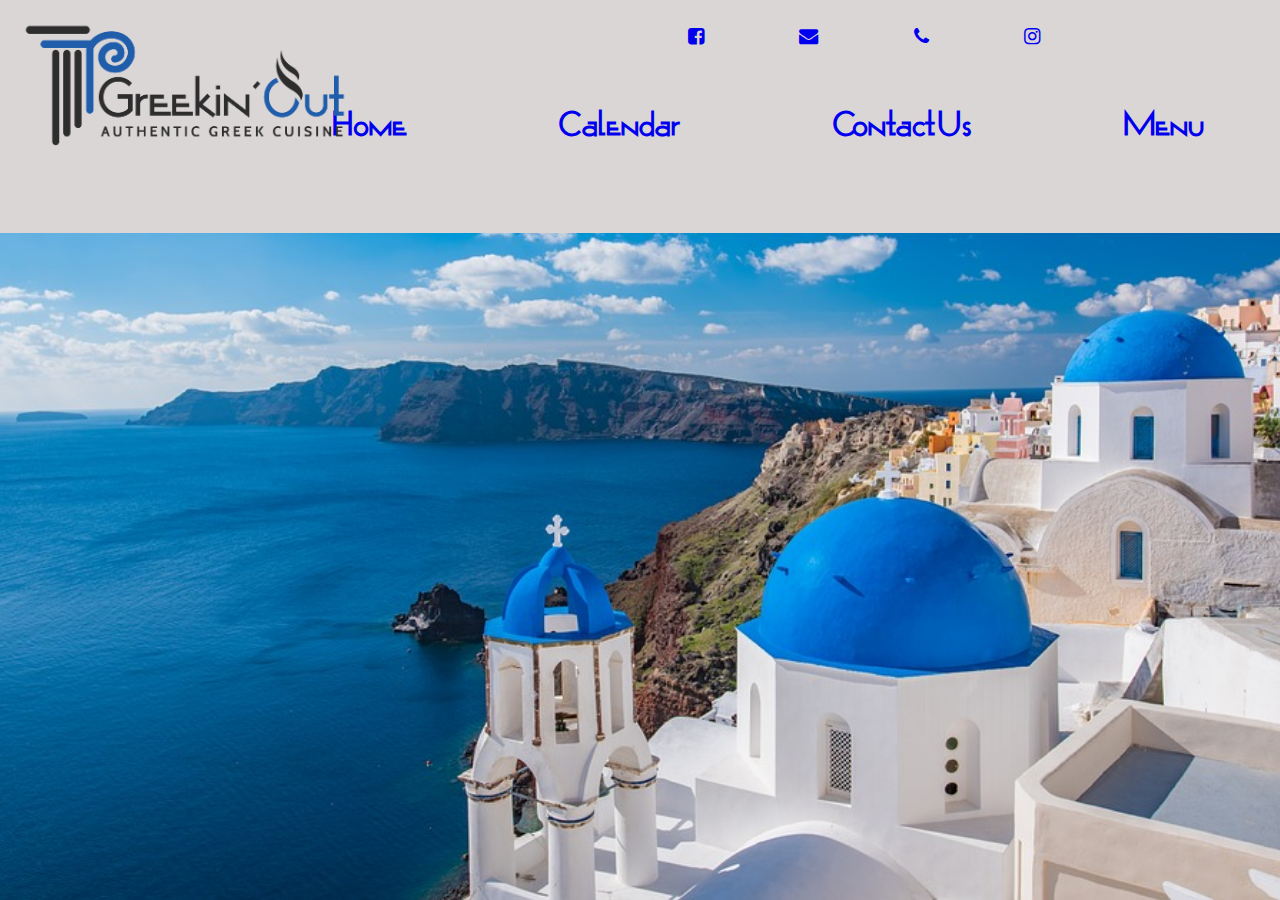
<file: index.html>
<html>

 <head>
  <meta charset="utf-8">
    <meta name="viewport" content="width=device-width, initial-scale=1">
  <title>Greekin Out</title>
  <link rel="stylesheet" href="CSS/main.css">
  <link rel="stylesheet" href="https://cdnjs.cloudflare.com/ajax/libs/font-awesome/4.7.0/css/font-awesome.min.css">
<link href="https://maxcdn.bootstrapcdn.com/font-awesome/4.4.0/css/font-awesome.min.css" rel="stylesheet" />
<script src="https://ajax.googleapis.com/ajax/libs/jquery/3.3.1/jquery.min.js"></script>
 </head>


 <header>
  <div class="logo">
   <img src="Images/logo.png" alt="" id="logo" >
  </div>
<br>

<a href="#nowhere" class="navicon"></a>

  <div class="toggle">
   <ul class="social">
    <li><a href="https://www.facebook.com/Greekin-Out-178764729381099/"><i class="fa fa-facebook-square"></i></a></li>
    <li><a href="ContactUs.html"><i class="fa fa-envelope" ></i></a></li>
    <li> <a href="tel:843-996-0543"><i class="fa fa-phone" ></i></a></li>
    <li> <a href="https://www.instagram.com/greekinoutsc/"><i class="fa fa-instagram"></i></a></li>
   </ul>

   <ul class="toggle__menu">
    <li><a href="#"><h3>Home</h3></a></li>
    <li><a href="HTML/Calendar.html"><h3>Calendar</h3></a></li>
    <li><a href="HTML/ContactUs.html"><h3>Contact Us</h3></a></li>
    <li><a href="HTML/Menu.html"><h3>Menu</h3></a></li>
   </ul>
  </div>

 </header>
 <body>

<script src="JS/hamburger.js"></script>

 </body>

</html>
</file>
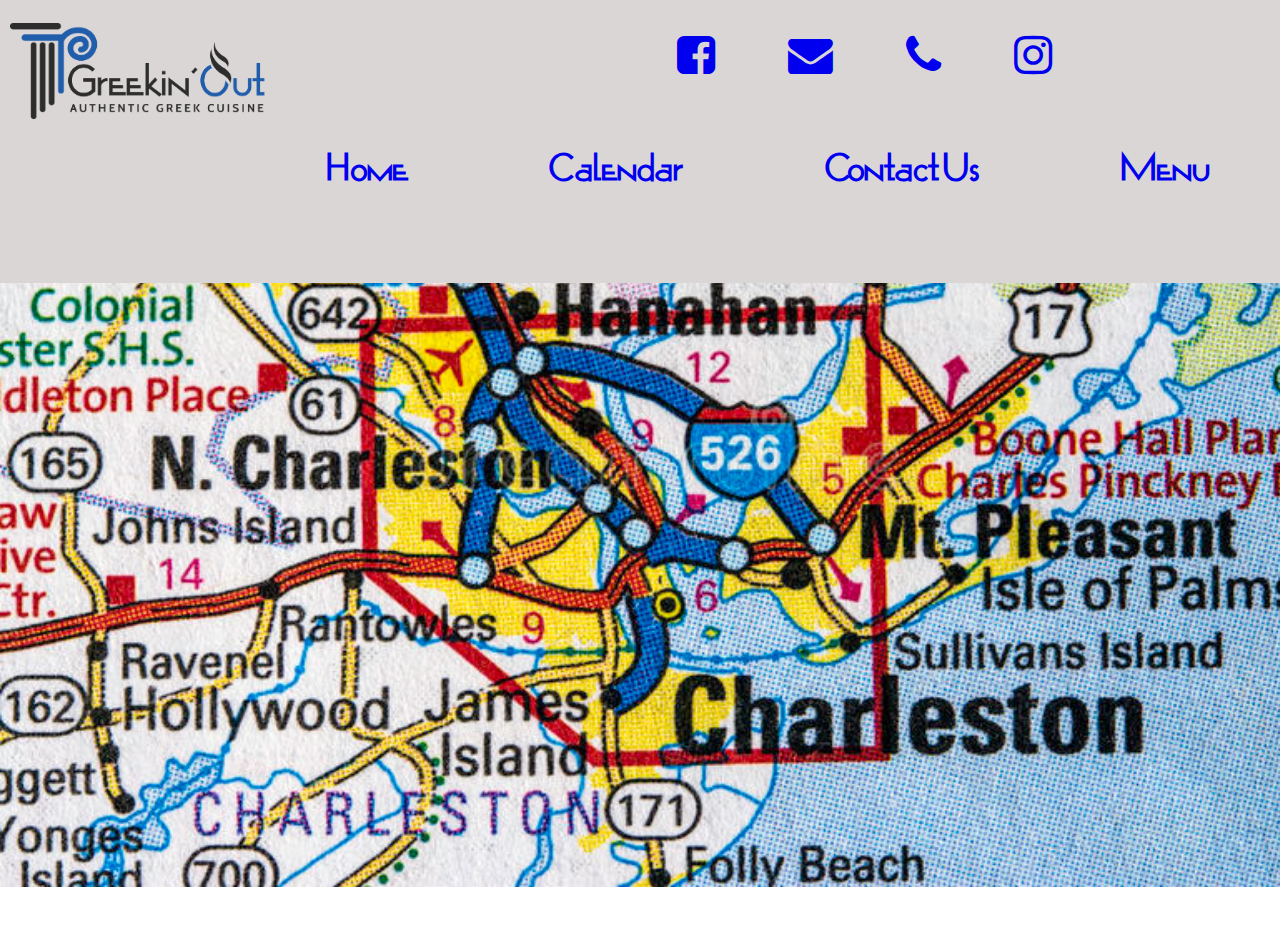
<file: HTML/Calendar.html>
<!DOCTYPE html>
<html>
 <head>
  <meta charset="utf-8">
  <title>Greekin Out</title>
  <meta name="viewport" content="width=device-width, initial-scale=1">
  <link rel="stylesheet" href="../CSS/calendar.css">
  <link rel="stylesheet" href="https://cdnjs.cloudflare.com/ajax/libs/font-awesome/4.7.0/css/font-awesome.min.css">
 </head>

 <header>
  <div class="navBar">
   <nav>
    <div class="logo">
     <img src="../Images/logo.png" alt="" id="logo" >
    </div>

    <div class="favicons">
     <a href="https://www.facebook.com/Greekin-Out-178764729381099/"><i class="fa fa-facebook-square"></i></a>

     <a href="ContactUs.html"><i class="fa fa-envelope"></i></a>

     <a href="tel:843-996-0543"><i class="fa fa-phone"></i></a>

     <a href="https://www.instagram.com/greekinoutsc/"><i class="fa fa-instagram"></i></a>
    </div>

     <ul class="toggle__menu">
      <li><a href="../index.html"><h3>Home</h3></a></li>

      <li><a href="#"><h3>Calendar</h3></a></li>

      <li><a href="ContactUs.html"><h3>Contact Us</h3></a></li>

      <li><a href="Menu.html"><h3>Menu</h3></a></li>

      <!-- <li><a href="HTML/Gallery.html"><h3>Gallery</h3></a></li> -->

      <!-- <li><a href="HTML/our_story.html"><h3>Our Story</h3></a></li> -->

     </ul>
    </nav>
   </div>
  </header>

 <body>
   <iframe src="https://calendar.google.com/calendar/embed?src=greekinoutsc%40gmail.com&ctz=America%2FNew_York" style="border: 0"   frameborder="0" scrolling="no">
   </iframe>
 </body>


</html>
</file>
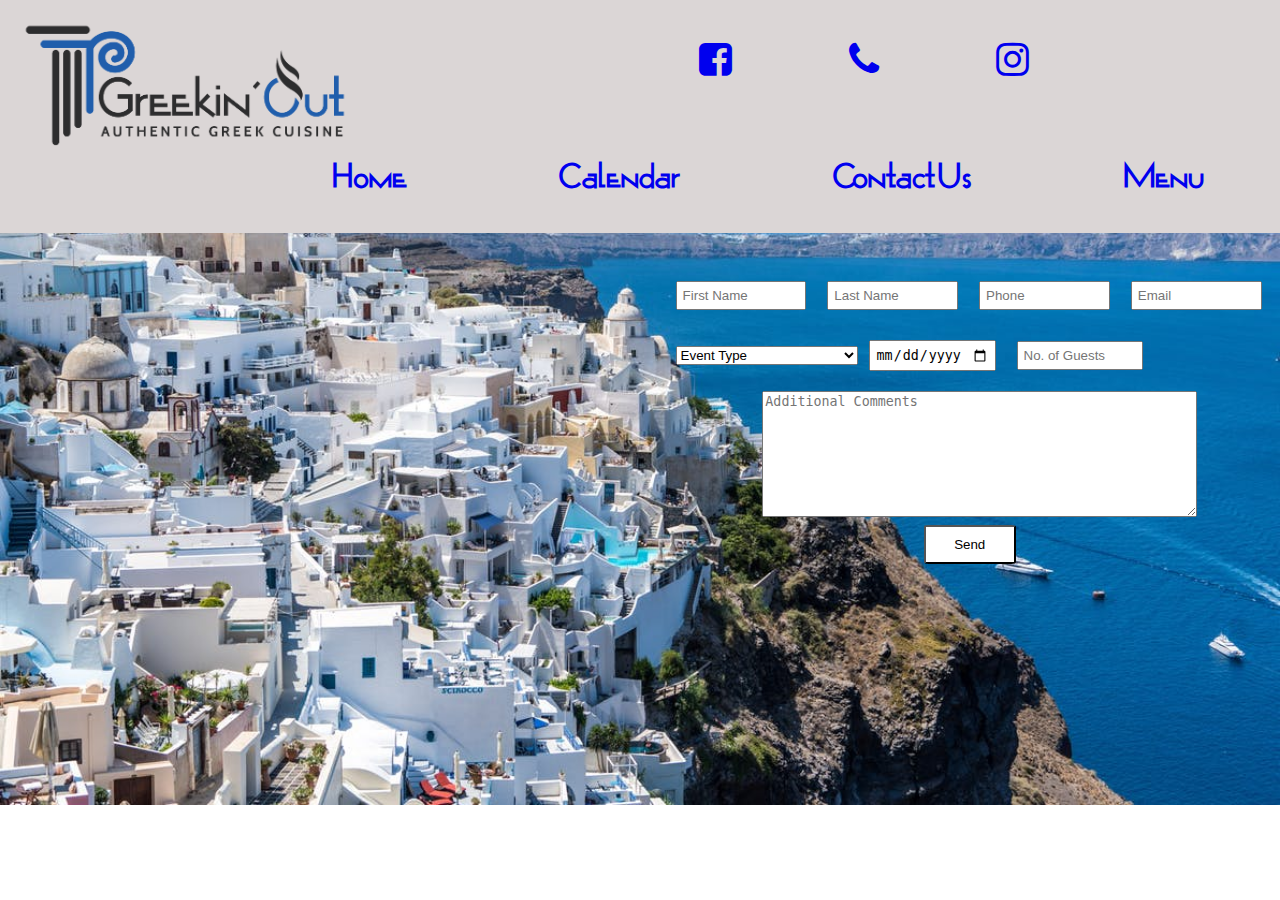
<file: HTML/ContactUs.html>
<!DOCTYPE html>
<html>
 <head>
  <meta charset="utf-8">
  <meta name="viewport" content="width=device-width">
  <title>Contact Us</title>
  <link rel="stylesheet" href="../CSS/ContactUs.css">
  <link rel="stylesheet" href="https://cdnjs.cloudflare.com/ajax/libs/font-awesome/4.7.0/css/font-awesome.min.css">

   <!-- mail -->
  <script type="text/javascript"src="../JS/our.js"></script>
   <!--hamburger links  -->
  <!-- <link href="https://maxcdn.bootstrapcdn.com/font-awesome/4.4.0/css/font-awesome.min.css" rel="stylesheet" /> -->
  <script src="https://ajax.googleapis.com/ajax/libs/jquery/3.3.1/jquery.min.js"></script>
 </head>

 <header>
  <div class="logo">
   <img src="../Images/logo.png" alt="" id="logo" >
  </div>
<br>

<a href="#nowhere" class="navicon"></a>

  <div class="toggle">
   <ul class="social">
    <li><a href="https://www.facebook.com/Greekin-Out-178764729381099/"><i class="fa fa-facebook-square"></i></a></li>
    <li> <a href="tel:843-996-0543"><i class="fa fa-phone" ></i></a></li>
    <li> <a href="https://www.instagram.com/greekinoutsc/"><i class="fa fa-instagram"></i></a></li>
   </ul>

   <ul class="toggle__menu">
    <li><a href="../index.html"><h3>Home</h3></a></li>
    <li><a href="Calendar.html"><h3>Calendar</h3></a></li>
    <li><a href="#"><h3>Contact Us</h3></a></li>
    <li><a href="Menu.html"><h3>Menu</h3></a></li>
   </ul>
  </div>
 </header>


 <body>
  <form id="contact-form" action="https://formspree.io/greekinoutsc@gmail.com" method="POST">
   <div class="info1">
    <input id="inputFName" type="text" name="name" placeholder="First Name" required>
    <input id="inputLName" type="text" name="name" placeholder="Last Name" required>
    <input id="phone" type="tel" name="phone" value="" placeholder="Phone" required>
    <input id="inputEmail" type="text" name="_replyto" placeholder="Email" required>
   </div>

   <div class="info2">
    <select name="event" id="inputActivity">
     <option value="select event"> Event Type</option>
     <option value="Private Party">Private Party</option>
     <option value="Wedding/Rehersel Dinner">Wedding/Rehearsal Dinner</option>
     <option value="Birthday">Birthday</option>
     <option value="Corparate Event">Corporate Event</option>
     <option value="Graduation">Graduation</option>
     <option value="Festival">Festival</option>
     <option value="other">Other</option>
    </select>
    <input  id="inputDate" type="date" name="Date" value="" placeholder="Event Date" required></input>
    <input  id="inputGuests" type="number" name="Guests" value="" placeholder="No. of Guests" required>
   </div>

   <div class="info3">
    <textarea name="message" rows="8" cols="80" id="inputMessage" placeholder="Additional Comments"></textarea>
   </div>

   <div class="info4">
    <button id="send" type="submit" value="Send" >Send</button>
   </div>

    <input type="hidden" name="_next" value="//foodtruckcharleston.github.io/GreekinOut/HTML/ThankYou.html" />

  </form>

  <script type="text/javascript"src="../JS/contact.js"></script>

  <script src="../JS/hamburger.js"></script>

 </body>
 </html>
</file>
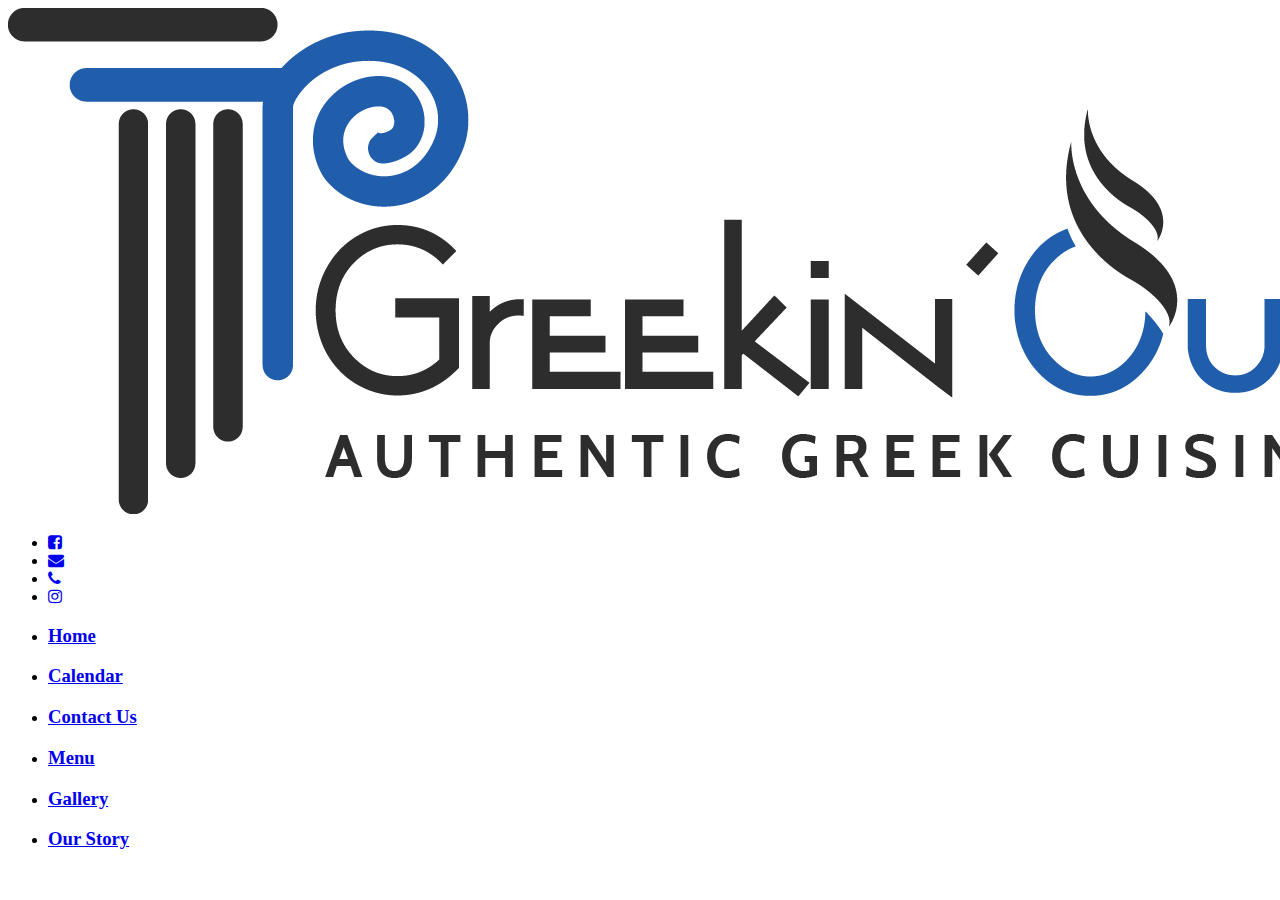
<file: HTML/Gallery.html>
<!DOCTYPE html>
<html>
 <head>
  <meta charset="utf-8">
  <title>Greekin Out</title>
  <meta name="viewport" content="width=device-width, initial-scale=1">
  <link src="
  https://maxcdn.bootstrapcdn.com/font-awesome/4.4.0/css/font-awesome.min.css">
  <link rel="stylesheet" href="../CSS/hamburger.css">
  <link rel="stylesheet" href="https://cdnjs.cloudflare.com/ajax/libs/font-awesome/4.7.0/css/font-awesome.min.css">

<link href="https://maxcdn.bootstrapcdn.com/font-awesome/4.4.0/css/font-awesome.min.css" rel="stylesheet" />
<script src="https://ajax.googleapis.com/ajax/libs/jquery/3.3.1/jquery.min.js"></script>
 </head>


 <header>
  <div class="logo">
   <img src="../Images/logo.png" alt="" id="logo" >
  </div>


<a href="#nowhere" class="navicon"></a>

  <div class="toggle">
   <ul class="social">
    <li><a href="https://www.facebook.com/Greekin-Out-178764729381099/"><i class="fa fa-facebook-square"></i></a></li>
    <li><a href="ContactUs.html"><i class="fa fa-envelope" ></i></a></li>
    <li> <a href="tel:843-996-0543"><i class="fa fa-phone" ></i></a></li>
    <li> <a href="https://www.instagram.com/greekinoutsc/"><i class="fa fa-instagram"></i></a></li>
   </ul>

   <ul class="toggle__menu">
    <li><a href="../index.html"><h3>Home</h3></a></li>
    <li><a href="Calendar.html"><h3>Calendar</h3></a></li>
    <li><a href="ContactUs.html"><h3>Contact Us</h3></a></li>
    <li><a href="Menu.html"><h3>Menu</h3></a></li>
    <li><a href="#"><h3>Gallery</h3></a></li>
    <li><a href="our_story.html"><h3>Our Story</h3></a></li>
   </ul>
  </div>

 </header>

 <script src="../JS/hamburger.js"></script>


</html>
</file>
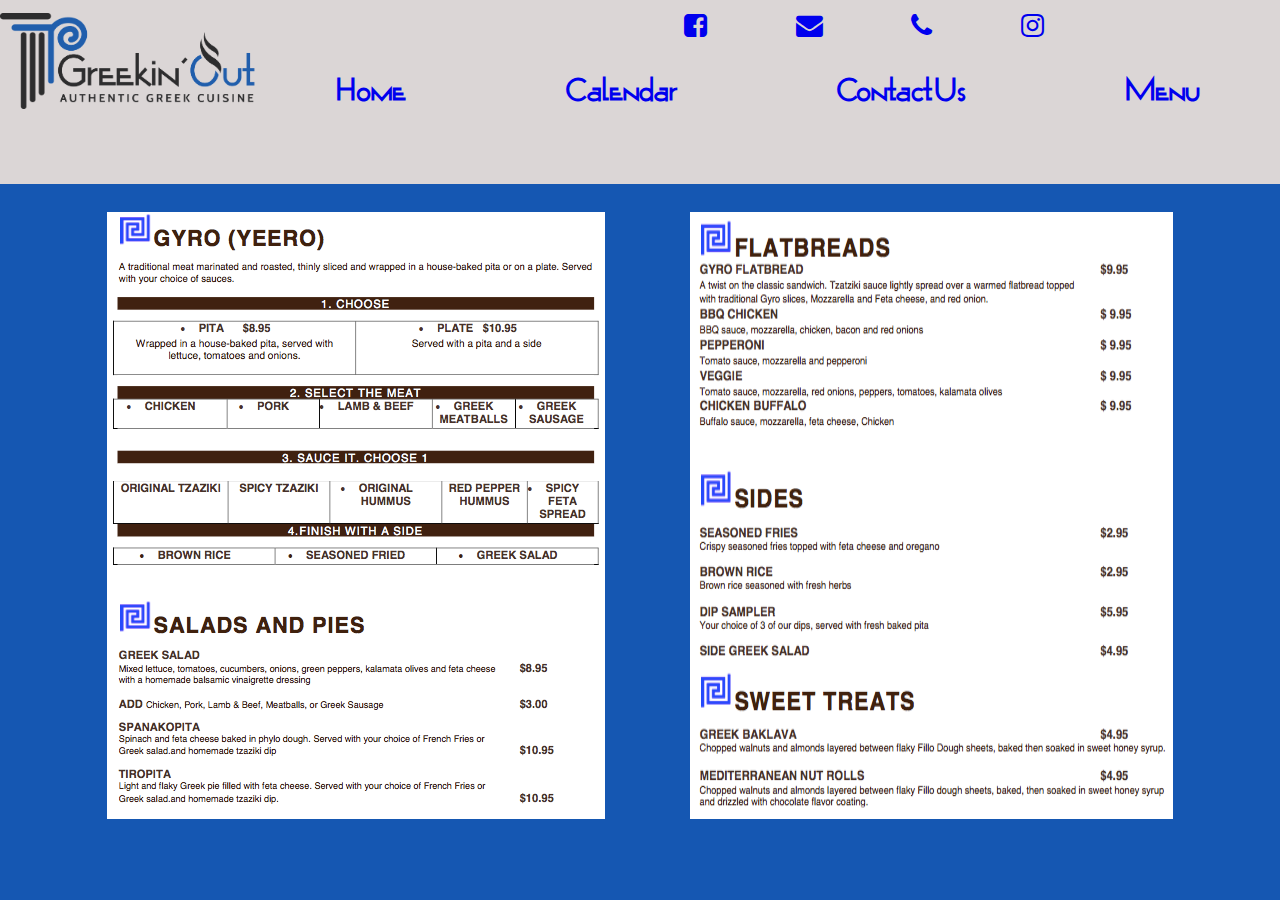
<file: HTML/Menu.html>
<!DOCTYPE html>
<html>
 <head>
  <meta charset="utf-8">
  <title>Greekin Out</title>
  <meta name="viewport" content="width=device-width, initial-scale=1">
  <link rel="stylesheet" href="../CSS/menu.css">
  <link rel="stylesheet" href="https://cdnjs.cloudflare.com/ajax/libs/font-awesome/4.7.0/css/font-awesome.min.css">
 </head>

 <header>
  <div class="navBar">
   <nav>
    <div class="logo">
     <img src="../Images/logo.png" alt="" id="logo" >
    </div>

    <div class="favicons">
     <a href="https://www.facebook.com/Greekin-Out-178764729381099/"><i class="fa fa-facebook-square"></i></a>

     <a href="ContactUs.html"><i class="fa fa-envelope"></i></a>

     <a href="tel:843-996-0543"><i class="fa fa-phone"></i></a>

     <a href="https://www.instagram.com/greekinoutsc/"><i class="fa fa-instagram"></i></a>
    </div>

     <ul class="toggle__menu">
      <li><a href="../index.html"><h3>Home</h3></a></li>

      <li><a href="Calendar.html"><h3>Calendar</h3></a></li>

      <li><a href="ContactUs.html"><h3>Contact Us</h3></a></li>

      <li><a href="#"><h3>Menu</h3></a></li>

      <!-- <li><a href="HTML/Gallery.html"><h3>Gallery</h3></a></li> -->

      <!-- <li><a href="HTML/our_story.html"><h3>Our Story</h3></a></li> -->

     </ul>
    </nav>
   </div>
  </header>

 <body>
  <div class="Menu">
   <img id="menu1" src="../Images/menu1.png" alt="">
   <img id="menu2" src="../Images/menu2.png" alt="">
  </div>

 </body>
</html>


<!-- different menu disigh -->
<!-- <div class="top"> -->
    <!-- <img src="../Images/greek_key.png" alt="">
    <span id="span1">
      <h1>Gyro</h1>
      <h2>Say it with Us, <br> "YEERO"</h2>
    </span>
    <span id="span2"> <h4>A traditional meat marinated and roasted, thinly sliced and wrapped in a house-baked pita or served on a plate.</h4>
    </span>
  </div>

  <div class="choose">
    <div class="choice1box">
      <span id="span3"><h3>1. Choose:</h3>
        <h2>Pita $8.95</h2> <h2>or</h2>
        <h2>Plate $10.95</h2></span>
      <span id="span4"><h3>Wrapped in a house-baked pita, served with lettuce, tomatoes and onions  </h3> <h4>Served with a pita and a side</h4></span>
    </div>
  </div>

  <div class="meat">
    <h1>2. Choose a Meat</h1>
    <br>
    <span id="span5">
      <h2>Chicken</h2>
        <h2>Pork</h2>
        <h2>Lamb & Beef</h2>
        <h2>Greek Meatballs</h2>
        <h2>Greek Sausage</h2>
    </span>
  </div>

  <div class="sauce">
    <h1>3. Sauce It</h1>
    <br>
    <span id="span6">
      <h2>Original Tzatziki</h2>
        <h2>Spicy Tzatziki</h2>
        <h2>Original Hummus</h2>
        <h2>Red Pepper Hummus</h2>
        <h2>Spicy Feta Spread</h2>
    </span>
  </div>

<div class="side">
<h1>4. Finish with a Side</h1>
  <span id="span7">
    <h2>Brown Rice</h2>
    <h2>Seasoned Fries</h2>
    <h2>Greek Salad</h2>
  </span>
</div>

<div class="salads">
  <img src="../Images/greek_key.png" alt="">
    <h1>Salads and Pies</h1>
  <span id="span8">
<h2>Greek Salad</h2>
<span>Mixed lettuce, tomatoes, cucumbers, onions, green peppers, kalamata olives and feta cheese with a homemade balsamic vinaigrette dressing</span>
<span></span>
<span></span>
  </span>
</div>


 -->
</file>
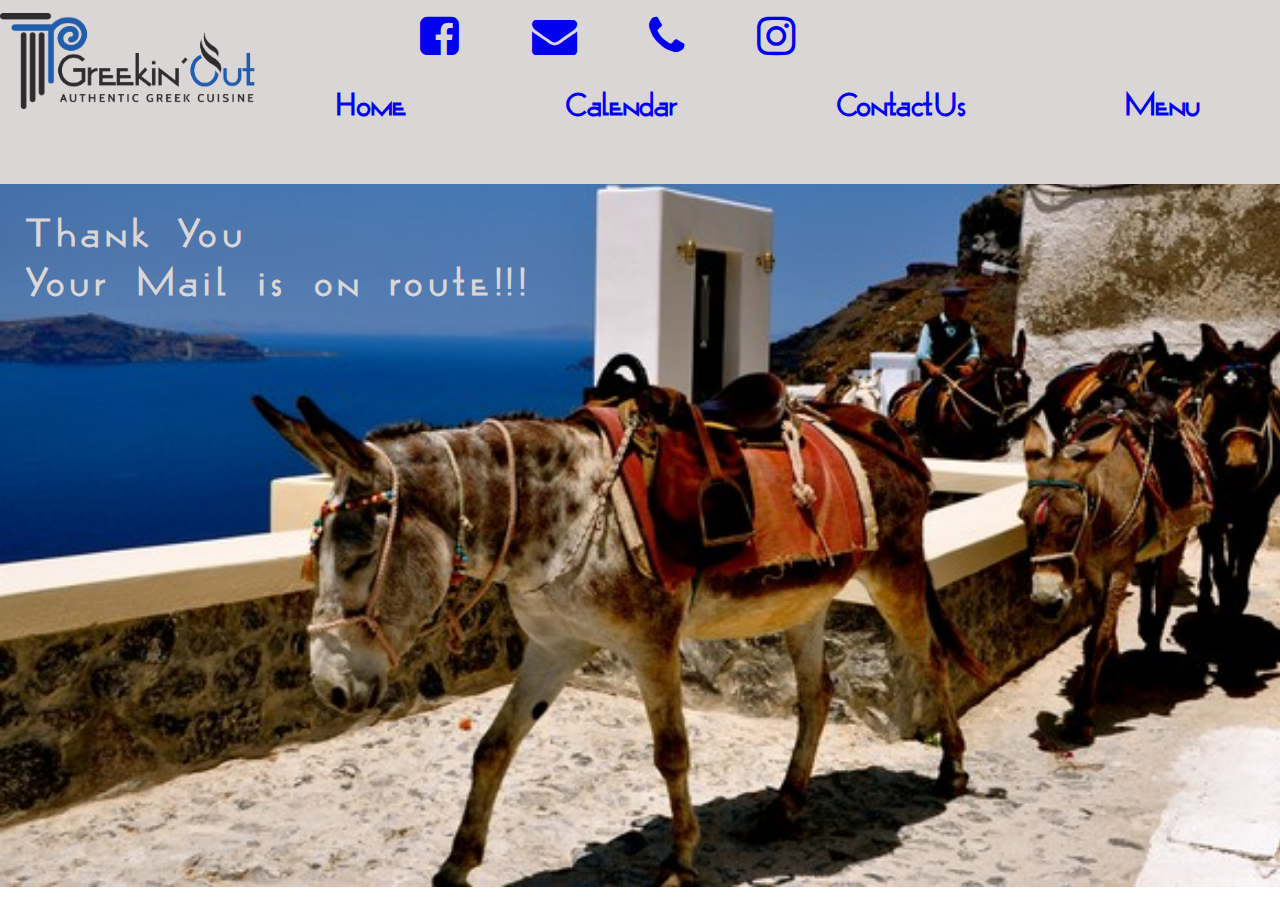
<file: HTML/ThankYou.html>
<!DOCTYPE html>
<html>
 <head>
  <meta charset="utf-8">
  <title>Greekin Out</title>
  <meta name="viewport" content="width=device-width, initial-scale=1">
  <link rel="stylesheet" href="../CSS/ThankYou.css">
  <link rel="stylesheet" href="https://cdnjs.cloudflare.com/ajax/libs/font-awesome/4.7.0/css/font-awesome.min.css">
 </head>

 <header>
  <div class="navBar">
   <nav>
    <div class="logo">
     <img src="../Images/logo.png" alt="" id="logo" >
    </div>

    <div class="favicons">
     <a href="https://www.facebook.com/Greekin-Out-178764729381099/"><i class="fa fa-facebook-square" style="font-size:45px"></i></a>

     <a href="ContactUs.html"><i class="fa fa-envelope" style="font-size:45px"></i></a>

     <a href="tel:843-996-0543"><i class="fa fa-phone" style="font-size:45px"></i></a>

     <a href="https://www.instagram.com/greekinoutsc/"><i class="fa fa-instagram" style="font-size:45px"></i></a>
    </div>

     <ul>
      <li><a href="../index.html"><h3>Home</h3></a></li>

      <li><a href="Calendar.html"><h3>Calendar</h3></a></li>

      <li><a href="ContactUs.html"><h3>Contact Us</h3></a></li>

      <li><a href="Menu.html"><h3>Menu</h3></a></li>

      <!-- <li><a href="HTML/Gallery.html"><h3>Gallery</h3></a></li> -->

      <!-- <li><a href="HTML/our_story.html"><h3>Our Story</h3></a></li> -->

     </ul>
    </nav>
   </div>
  </header>

  <body>

  </body>

  <h1>Thank You</h1>
  <h1>Your Mail is on route!!!</h1>
 
  </html>
</file>
<file: CSS/main.css>
@font-face {
  font-family: "grec";
  src: url("../Fonts/Optio_0.ttf");
}

/************** Generic **************/

body {
  background-image: url("../Images/Santorini.jpg");
  background-position: top;
  background-size: cover;
  background-repeat: no-repeat;
  font-family: "grec";
  height: 100vh;
  width: 100vw;
  padding: 0;
  margin: 0;
}

/************  Landscape Mobile  **************/
@media only screen
  and (min-device-width: 375px)
  and (max-device-width: 667px)
  and (-webkit-min-device-pixel-ratio: 2)
  and (orientation: landscape) {

    header .toggle {
      height: 39vh;
    }

    header .toggle__menu {
      padding-bottom: 20px;
    }

    .social li a{
      font-size: 1em;
    }

}

/********** Tablet portrait ************/
@media only screen
  and (min-device-width: 1000px)
  and (max-device-width: 1024px)
  and (orientation: portrait)
  and (-webkit-min-device-pixel-ratio: 2) {

    #logo {
      width: 22vw;
    }

    .toggle__menu {
      font-size: 1.7em;
    }

    .social li a{
      font-size: 2em;
      padding: 10px;
    }
}

/************** Iphone X Landscape **************/
@media screen and (min-device-width:810px)
and (max-device-width: 1200px)
and (orientation: landscape){
  .logo #logo {
    width: 20vw;
  }
  .social {
        margin-top: -.5%;
  }
  .social li a{
    font-size: .8em;
  }
  .toggle__menu {
    margin-top: -3%;
  }
  .toggle__menu li {
        margin-right: -35%;
        font-size: .6em;
  }
}


/************  Tablet  *************/
@media screen and (min-device-width: 616px) and (max-device-width: 900px) {

  .toggle {
   font-family: "grec";
   background-color: #Dbd6d6;
   display: flex;
   flex-direction: column;
   padding-top: 2%;
   height: 25vh;
  }

  .toggle ul {
   display: flex;
   padding-left: 20vw;
   justify-content: space-around;
   list-style: none;
  }

  .social {
   display: flex;
   text-decoration: none;
   flex-direction: row;
   width: 35vw;
   margin-left: 30vw;
   justify-content: space-around;
   font-size: 2em;
  }

  .social li {
     font-size: 1.2em;
  }

  .toggle a {
   text-decoration: none;
   font-size: 1.4em;
  }

  #Santorini{
   width: 100vw;
   height: 100vh;

  }

  .toggle {
   width: 100vw;
   height: 25vh;
   margin-top: -2.5%;
  }

  header {
    top: 0;
    margin-top: -1%;
  }

  #logo{
   width: 40vw;
   position: absolute;
   padding: 2%;
  }

  .social li{
    font-size: 1.2em;
    padding: 5px;
    width: 5%;
    text-wrap: wrap;
  }

  .toggle__menu {
    width: 70vw;
    padding-right: 5%;
    margin-left: -5%;
  }

}

/********** Nav Bar Styling for desktop *************/
@media screen and (min-device-width: 900px) {

#logo {
 width: 30vw;
 position: fixed;
 margin-right: 80vw;
 padding: 2%;
}

.toggle {
 width: 100vw;
 height: 25vh;
 margin-top: -2.5%;
}

.toggle {
 font-family: "grec";
 background-color: #Dbd6d6;
 display: flex;
 flex-direction: column;
 padding-top: 2%;
 height: 25vh;
}

.toggle ul {
 display: flex;
 padding-left: 20vw;
 justify-content: space-around;
 list-style: none;
}

.social {
 display: flex;
 text-decoration: none;
 flex-direction: row;
 width: 35vw;
 margin-left: 30vw;
 justify-content: space-around;
 font-size: 1.2em;
}

.toggle a {
 text-decoration: none;
 font-size: 1em;
}

#Santorini{
 width: 100vw;
 height: 100vh;

}
body{
 padding: 0;
 margin: 0;
}
}
/************ nav bar Media querry for Mobile  ************/
  @media screen and (max-device-width: 615px) {

  #logo {
  margin-left: 4vw;
   width: 85vw;
   height: 17vh;
   position: fixed;
   position: absolute;
  background-color: rgba(255, 255, 255, 0.5);
  padding: 12px;
  margin-top: 1vh;
  border-radius: 2%;
  }

  body {
    background-image: url("../Images/Santorini.jpg");
    background-position: top;
    background-repeat: no-repeat;
    font-family: "grec";
    height: 100vh;
  }

  .navicon {
    width: 100%;
    color: black;
    padding-top: 10px;
    background: transparent;
    margin: 140px auto 40px;
    position: relative;
    height: 30px;
    width: 50px;
    display: block;
    z-index: 99;
    -webkit-transition: linear 0.5s all;
    transition: linear 0.5s all;
  }
  .navicon:before, .navicon:after {
    background: #fff;
    -webkit-backface-visibility: hidden;
            backface-visibility: hidden;
    content: "";
    height: 3px;
    left: 0;
    -webkit-transition: 0.8s ease;
    transition: 0.8s ease;
    width: 45px;
  }
  .navicon:before {
    -webkit-box-shadow: #fff 0 14px 0 0;
            box-shadow: #fff 0 14px 0 0;
    position: absolute;
    top: 0;
  }
  .navicon:after {
    position: absolute;
    top: 28px;
  }
  .navicon--active {
    margin-top: 135px;
    -webkit-transition: linear 0.5s all;
    transition: linear 0.5s all;
  }
  .navicon--active:before {
    -webkit-box-shadow: transparent 0 0 0 0;
            box-shadow: transparent 0 0 0 0;
    top: 15px;
    -webkit-transform: rotate(225deg);
            transform: rotate(225deg);
  }
  .navicon--active:after {
    top: 15px;
    -webkit-transform: rotate(315deg);
            transform: rotate(315deg);
  }

  .toggle {
    display: block;
    margin: 20px auto;
    width: 30%;
    height: 65vh;
    background-color: rgba(255, 255, 255, 0.8);
    display: block;
    opacity: 0;
    -webkit-transition: ease-in 0.5s all;
    transition: ease-in 0.5s all;
    -webkit-transform: translateY(-200%);
            transform: translateY(-200%);
    min-width: 320px;
  }
  .toggle--active {
    display: block;
    opacity: 1;
    -webkit-transition: ease-in 0.5s all;
    transition: ease-in 0.5s all;
    -webkit-transform: translateY(0);
            transform: translateY(0);
  }
  .toggle__menu {
    margin-bottom: 25px;
    display: flex;
    flex-direction: column;
    margin-left: -18%;
  }
  .toggle__menu li {
    width: 40%;
    display: block;
    margin: 10px auto;
  }

  .toggle__menu li a {
    font-size: 1.2em;
    text-decoration: none;
    color: #000;
    display: block;
    text-align: center;
    letter-spacing: 1px;
    word-spacing: 3px;
    border-bottom: 2px solid transparent;
    -webkit-transition: linear 0.5s all;
    transition: linear 0.5s all;
    font-weight: 500;
  }

  .toggle__menu li a:hover {
    color: #db5523;
    border-bottom: 2px solid #db5523;
    -webkit-transition: linear 0.5s all;
    transition: linear 0.5s all;
    -webkit-transform: scale(1.15);
            transform: scale(1.15);
    font-weight: 700;
  }

  .social {
    display: flex;
    flex-direction: row;
    display: block;
    width: 90%;
    margin-left: -25px;
    text-align: center;
    font-size: 1.2em;
  }
  .social li {
    /*display: flex;*/
    /*flex-direction: row;*/
    display: inline-block;
    width: 15%;
    text-align: center;
    padding-left: 3%;
    padding-right: 3%;
  }
  .social li a {
    text-align: center;
    color: #000;
    font-size: 2em;
    -webkit-transition: linear 0.5s all;
    transition: linear 0.5s all;
  }
  .social li a:hover {
    color: #db5523;
    -webkit-transition: linear 0.5s all;
    transition: linear 0.5s all;
  }
}

 #Santorini{
  z-index: 1;
 }

/***********  Large Desktop ************/
@media screen and (min-device-width: 1100px) {

  #logo {
   width: 25vw;
   position: fixed;
   padding: 2%;
  }
  .toggle__menu {
    font-size: 1.5em;
  }
}

@media screen and (min-device-width: 1400px) {

  #logo {
   width: 20vw;
   position: fixed;
   padding: 2%;
  }

  .toggle__menu {
    font-size: 1.5em;
  }

  .social li{
    font-size: 1.6em;
  }
}
</file>
<file: CSS/calendar.css>
@font-face {
  font-family: "grec";
  src: url("../Fonts/Optio_0.ttf");
}

/************  Landscape Mobile  **************/
@media only screen
  and (min-device-width: 350px)
  and (max-device-width: 667px)
  and (-webkit-min-device-pixel-ratio: 2)
  and (orientation: landscape) {

    header .toggle {
      height: 39vh;
    }

    header .toggle__menu {
      padding-bottom: 20px;
    }

    .social li a{
      font-size: 1em;
    }
}

/*************  Mobile  *************/
@media screen and (max-device-width: 480px) {

  .logo #logo {
    width: 36vw;
  }
  .favicons {
    padding-left: 19%;
  }
  .favicons a {
    margin-left: 10%;
  }
  .favicons i{
    font-size: 1.3em;
    padding: 10px;
  }

  .toggle__menu {
    font-size: .6em;
    margin-left: -10%;
  }

  body {
    margin: 0;
    padding: 0;
  }
}

/************ Tablet Styling ***************/
@media screen and (min-device-width:768px) {
  .logo #logo {
    width: 20vw;
    padding: 10px;
  }
  .favicons {
    font-size: 2em;
    padding-left: 20vw;
    padding-top: 20px;
  }
  .toggle__menu {
    padding-top: 25px;
    font-size: 1.2em;
  }
}

/************** Iphone X Landscape **************/
@media screen and (min-device-width:810px)
and (max-device-width: 1200px)
and (orientation: landscape){
  .logo #logo {
    width: 10vw;
    margin-top: -1.5%;
  }
  .favicons a {
    font-size: .8em;
    margin-top: -5%;
  }
  .toggle__menu {
    margin-top: -3%;
    margin-left: 5%;
  }
  .toggle__menu li {
        font-size: .6em;
  }
}


/*********** Tablet Landscape ************/
@media screen and (min-device-width:768px)
and (max-device-width: 1200px)
and (orientation: landscape) {
  .logo #logo {
    width: 23vw;
    padding: 10px;
  }
  .favicons {
    font-size: 2em;
    padding-left: 20vw;
    padding-top: 20px;
  }
  .toggle__menu {
    padding-top: 25px;
    font-size: 1.2em;
  }
}

/******** Large Tablet Portrait *********/
@media screen and (min-device-width:1008px)
and (max-device-width: 1200px)
and (orientation: portrait) {
  .favicons a{
    font-size: 2em;
    padding: 10px;
  }
  .toggle__menu {
    font-size: 1.6em;
  }
}

/******** Large Tablet Landscape *********/
@media screen and (min-device-width:1450px) and (max-device-width: 2400px)
/*and (max-device-width: 1200px)*/
and (orientation: landscape) {
  .logo #logo {
    width: 23vw;
  }
  .favicons a{
    font-size: 1.2em;
    padding: 10px;
  }
  .toggle__menu {
    font-size: 1.2em;
  }
}


  #logo {
   width: 20vw;
   position: fixed;
   position: absolute;
   margin-right: 80vw;
  }

  .navBar {
   width: 100vw;
   height: 25vh;
   margin-top: -1%;
  }

  .navBar nav{
   font-family: "grec";
   background-color: #Dbd6d6;
   display: flex;
   flex-direction: column;
   padding-top: 2%;
   height: 30vh;
  }

  .navBar nav ul {
   display: flex;
   padding-left: 20vw;
   justify-content: space-around;
   list-style: none;
  }


  .favicons{
   display: flex;
   text-decoration: none;
   flex-direction: row;
   width: 35vw;
   margin-left: 30vw;
   justify-content: space-around;
  }

  nav a {
   text-decoration: none;
   font-size: 1.4em;
  }

  iframe{
   z-index: 1000;
   height: 70vh;
   width: 70vw;
   margin-left: 13vw;
   margin-top: 10vh;
  }

  #map{
   position: relative;
   top: 0;
   z-index: 1;
  }

  body{
  padding: 0;
  margin: 0%;
  width: 100vw;
  height: 100vh;
  background-image: url("../Images/CharlestonMap2.jpg");
  background-size: cover;
  background-repeat: no-repeat;
  }
</file>
<file: CSS/ContactUs.css>
@font-face {
 font-family: "grec";
 src: url("../Fonts/Optio_0.ttf");
}
#send {
  background-color: white;
  padding
}
#logo {
 /*margin-left: 10px;*/
 width: 85vw;
}
header {
  margin: 0;
  margin-left: -1%;
}
body {
  background-image: url("../Images/santorini.jpeg");
  background-position: top;
  background-size: cover;
  background-repeat: no-repeat;
  font-family: "grec";
  /*height: 100vh;*/
}


form input {
  margin: 10px;
  padding: 7px;
  width: 40%;
}
.info3 textarea{
  width: 93%;
  margin-left: 1%;
}
/*form, .info1, .info2{
display: flex;
flex-direction: column;
}*/




/*Mobile*/
@media screen and (max-device-width: 480px) {

  header{
    z-index: 1;
  }
  #logo {
  margin-left: 4vw;
   width: 85vw;
   height: 17vh;
   position: fixed;
   position: absolute;
  background-color: rgba(255, 255, 255, 0.5);
  padding: 12px;
  margin-top: 1vh;
  border-radius: 2%;
  }

  h3 {
  text-align: center;
  font-weight: 900;
  font-size: 25px;
  margin: 15px;
  }

  .navicon {
  width: 100%;
  color: black;
  padding-top: 10px;
  background: transparent;
  margin: 140px auto 40px;
  position: relative;
  height: 30px;
  width: 50px;
  display: block;
  z-index: 99;
  -webkit-transition: linear 0.5s all;
  transition: linear 0.5s all;
  }
  .navicon:before, .navicon:after {
  background: #fff;
  -webkit-backface-visibility: hidden;
          backface-visibility: hidden;
  content: "";
  height: 3px;
  left: 0;
  -webkit-transition: 0.8s ease;
  transition: 0.8s ease;
  width: 45px;
}
.navicon:before {
  -webkit-box-shadow: #fff 0 14px 0 0;
          box-shadow: #fff 0 14px 0 0;
  position: absolute;
  top: 0;
}
.navicon:after {
  position: absolute;
  top: 28px;
}
.navicon--active {
  margin-top: 135px;
  -webkit-transition: linear 0.5s all;
  transition: linear 0.5s all;
}
.navicon--active:before {
  -webkit-box-shadow: transparent 0 0 0 0;
          box-shadow: transparent 0 0 0 0;
  top: 15px;
  -webkit-transform: rotate(225deg);
          transform: rotate(225deg);
}
.navicon--active:after {
  top: 15px;
  -webkit-transform: rotate(315deg);
          transform: rotate(315deg);
}

.toggle {
  display: block;
  margin: 20px auto;
  width: 30%;
  height: 55vh;
  background-color: rgba(255, 255, 255, 0.8);
  display: block;
  opacity: 0;
  -webkit-transition: ease-in 0.5s all;
  transition: ease-in 0.5s all;
  -webkit-transform: translateY(-200%);
          transform: translateY(-200%);
  min-width: 320px;
}
.toggle--active {
 z-index: -1;
  display: block;
  opacity: 1;
  -webkit-transition: ease-in 0.5s all;
  transition: ease-in 0.5s all;
  -webkit-transform: translateY(0);
          transform: translateY(0);

}
.toggle__menu {
  margin-bottom: 25px;
  display: flex;
  flex-direction: column;
  margin-left: -18%;
}
.toggle__menu li {
  width: 40%;
  display: block;
  margin: 10px auto;

}

.toggle__menu li a {
  font-size: 2em;
  text-decoration: none;
  color: #000;
  display: block;
  text-align: center;
  letter-spacing: 1px;
  word-spacing: 3px;
  border-bottom: 2px solid transparent;
  -webkit-transition: linear 0.5s all;
  transition: linear 0.5s all;
  font-weight: 500;
}

.toggle__menu li a:hover {
  color: #db5523;
  border-bottom: 2px solid #db5523;
  -webkit-transition: linear 0.5s all;
  transition: linear 0.5s all;
  -webkit-transform: scale(1.15);
          transform: scale(1.15);
  font-weight: 700;
}

.social {
  display: flex;
  flex-direction: row;
  display: block;
  width: 100%;
  margin-left: -40px;
  text-align: center;
  font-size: 1.2em;
}

.social li {
  /*display: flex;*/
  /*flex-direction: row;*/
  display: inline-block;
  width: 15%;
  text-align: center;
  padding-left: 3%;
  padding-right: 3%;
}

.social li a {
  text-align: center;
  color: #000;
  font-size: 2em;
  -webkit-transition: linear 0.5s all;
  transition: linear 0.5s all;
}

.social li a:hover {
  color: #db5523;
  -webkit-transition: linear 0.5s all;
  transition: linear 0.5s all;
 }

  body {
  z-index: 1000;
  background-image: url("../Images/santorini.jpeg");
  background-position: top;
  background-repeat: no-repeat;
  font-family: "grec";
  /*height: 100vh;*/
  }

  #contact-form {
    margin-left: -8%;
  margin-top: -115%;
  align-items: center;
  }

  .info3 {
    text-align: center;
    margin-left: 5%;
    /*width: 50vw;*/
  }

  #inputActivity {
    background-color: white;
    width: 55%;
    margin-left: 30%;
  }

  form input {
    width: 100%;
    margin: 10px;
    padding: 5px;
  }

  .info3 textarea{
    width: 93%;
    margin-left: 3%;
  }
 form, .info1, .info2{
  display: flex;
  flex-direction: column;
  position: auto;
 }

}

/************  Landscape Mobile  **************/
@media only screen
  and (min-device-width: 375px)
  and (max-device-width: 667px)
  and (-webkit-min-device-pixel-ratio: 2)
  and (orientation: landscape) {

    header .toggle {
      height: 39vh;
    }

    header .toggle__menu {
      padding-bottom: 20px;
    }

    .social li a{
      font-size: 1em;
    }

}
/********** Tablet portrait ************/
@media only screen
  and (min-device-width: 1000px)
  and (max-device-width: 1024px)
  and (orientation: portrait)
  /*and (-webkit-min-device-pixel-ratio: 2) */
  {
    body {
      background-image: url("../Images/santorini.jpeg");
      background-size: cover;
      background-repeat: no-repeat;
      /*height: 100vh;*/
    }
    .logo #logo {
      width: 25vw;
    }

    .toggle__menu li a {
      font-size: 1.7em;
    }

    .social li a{
      font-size: 2em;
      padding: 10px;
    }
}
/********** Tablet Landscape ************/
@media only screen
  and (min-device-width: 1000px)
  and (max-device-width: 1024px)
  and (orientation: landscape)
  /*and (-webkit-min-device-pixel-ratio: 2) */
  {

    .logo #logo {
      position: absolute;
      width: 50vw;
    }
    .toggle__menu {
      margin-right: 15%;
    }
    .toggle__menu li a h3 {
      font-size: 2em;
    }
    .social li i {
      font-size: 1.5em;
    }
    .social li {
      padding: 10px;
    }
    form {
      margin-top: -100%;
      background-color: red;
    }
    body {
      background-image: url("../Images/santorini.jpeg");
      background-size: cover;
      background-repeat: no-repeat;
      /*height: 100vh;*/
    }
}


/************** Iphone X Landscape **************/
@media screen and (min-device-width: 810px)
and (max-device-width: 1200px)
and (orientation: landscape){
  .logo #logo {
    width: 20vw;
  }
  .social {
    margin-top: -.5%;
  }
  .social li a{
    font-size: .8em;
  }
  .toggle__menu {
    margin-top: -3%;
  }
  .toggle__menu li {
    margin-right: -35%;
    font-size: .6em;
  }
  body {
    width: 100vw;
  }
  form {
    margin-bottom: -150%;
  }
}



/************* Iphone X Styling *****************/
@media screen and (min-device-width:810px)
and (max-device-width: 1200px)
 {
  .logo #logo {
    width: 20vw;
  }
  .social {
    display: flex;
    flex-direction: row;
    display: block;
    width: 100%;
    margin-left: -40px;
    text-align: center;
    font-size: 1.2em;
  }
  .social li a{
    list-style: none;
    font-size: .8em;
  }
  .toggle__menu {
    list-style: none;
    text-decoration: none;
    margin-top: -3%;
  }
  .toggle__menu li {
    list-style: none;
    text-decoration: none;
    margin-right: -35%;
    font-size: .6em;
  }
  .toggle__menu li a {
    list-style: none;
    text-decoration: none;
  }
  form {
  margin-top: -108%;
  }

  form input {
    margin: 10px;
    padding: 5px;
  }
  .info3 textarea{
    width: 93%;
    margin-left: 3%;
  }
 form, .info1, .info2{
  display: flex;
  flex-direction: column;
  position: auto;
 }
}


/************  Tablet  *************/
@media screen and (min-device-width: 616px) and (max-device-width: 900px) {

  .toggle {
   font-family: "grec";
   background-color: #Dbd6d6;
   display: flex;
   flex-direction: column;
   padding-top: 2%;
   height: 25vh;
  }

  .toggle ul {
   display: flex;
   padding-left: 20vw;
   justify-content: space-around;
   list-style: none;
  }

  .social {
   display: flex;
   text-decoration: none;
   flex-direction: row;
   width: 35vw;
   margin-left: 30vw;
   justify-content: space-around;
   font-size: 2em;
  }

  .social li {
     font-size: 1.2em;
  }

  .toggle a {
   text-decoration: none;
   font-size: 1.4em;
  }

  #Santorini{
   width: 100vw;
   height: 100vh;

  }

  .toggle {
   width: 100vw;
   height: 25vh;
   margin-top: -2.5%;
  }

  header {
    top: 0;
    margin-top: -1%;
  }

  #logo{
   width: 40vw;
   position: absolute;
   padding: 2%;
  }

  .social li{
    font-size: 1.2em;
    padding: 10px;
    width: 5%;
    text-wrap: wrap;
  }

  .toggle__menu {
    width: 70vw;
    padding-right: 5%;
    margin-left: -5%;
  }

}

/********** Nav Bar Styling for desktop *************/
@media screen and (min-device-width: 900px) {
  header {
  margin: 0;
}

  .social li a {
  font-size: 1em;
}

  #logo {
   width: 30vw;
   position: fixed;
   margin-right: 80vw;
   padding: 2%;
}

  .toggle {
   width: 100vw;
   height: 25vh;
   margin-top: -2.5%;
}

  .toggle {
   font-family: "grec";
   background-color: #Dbd6d6;
   display: flex;
   flex-direction: column;
   padding-top: 2%;
   height: 25vh;
}
  .info2 {
    align-items: center;
    padding: 10px;
  }

  .toggle ul {
 display: flex;
 padding-left: 20vw;
 justify-content: space-around;
 list-style: none;
}

  .social {
 display: flex;
 text-decoration: none;
 flex-direction: row;
 width: 35vw;
 margin-left: 30vw;
 justify-content: space-around;
 font-size: 2em;
}

  .social li {
   font-size: 1.2em;
}

.toggle a {
 text-decoration: none;
 font-size: 1.4em;
}

  #Santorini {
 width: 100vw;
 height: 100vh;

}
  body {
 padding: 0;
 margin: 0;
}

  .toggle__menu li a {
  font-size: 1em;
}

  form {
  /*padding-right: 10%;*/
  padding-left: 52%;
  padding-top: 3%;
}

  form input {
  width: 19%;
  padding: 5px;
}
  .info3 {
    width: 75%;
    margin-left: 15%;
  }
  #send {
    margin-left: 42%;
    padding: 10px;
    border-radius: 5%;
    width: 15%;
  }
}


/************ nav bar Media querry for Mobile  ************/
  @media screen and (max-device-width: 615px) {

  #logo {
  margin-left: 4vw;
   width: 85vw;
   height: 17vh;
   position: fixed;
   position: absolute;
  background-color: rgba(255, 255, 255, 0.5);
  padding: 12px;
  margin-top: 1vh;
  border-radius: 2%;
  }

  body {
    background-image: url("../Images/santorini.jpeg");
    background-position: top;
    background-repeat: no-repeat;
    font-family: "grec";
  }

  .navicon {
    width: 100%;
    color: black;
    padding-top: 10px;
    background: transparent;
    margin: 140px auto 40px;
    position: relative;
    height: 30px;
    width: 50px;
    display: block;
    z-index: 99;
    -webkit-transition: linear 0.5s all;
    transition: linear 0.5s all;
  }
  .navicon:before, .navicon:after {
    background: #fff;
    -webkit-backface-visibility: hidden;
            backface-visibility: hidden;
    content: "";
    height: 3px;
    left: 0;
    -webkit-transition: 0.8s ease;
    transition: 0.8s ease;
    width: 45px;
  }
  .navicon:before {
    -webkit-box-shadow: #fff 0 14px 0 0;
            box-shadow: #fff 0 14px 0 0;
    position: absolute;
    top: 0;
  }
  .navicon:after {
    position: absolute;
    top: 28px;
  }
  .navicon--active {
    margin-top: 135px;
    -webkit-transition: linear 0.5s all;
    transition: linear 0.5s all;
  }
  .navicon--active:before {
    -webkit-box-shadow: transparent 0 0 0 0;
            box-shadow: transparent 0 0 0 0;
    top: 15px;
    -webkit-transform: rotate(225deg);
            transform: rotate(225deg);
  }
  .navicon--active:after {
    top: 15px;
    -webkit-transform: rotate(315deg);
            transform: rotate(315deg);
  }

  .toggle {
    display: block;
    margin: 20px auto;
    width: 30%;
    height: 55vh;
    background-color: rgba(255, 255, 255, 0.8);
    display: block;
    opacity: 0;
    -webkit-transition: ease-in 0.5s all;
    transition: ease-in 0.5s all;
    -webkit-transform: translateY(-200%);
            transform: translateY(-200%);
    min-width: 320px;
  }
  .toggle--active {
    display: block;
    opacity: 1;
    -webkit-transition: ease-in 0.5s all;
    transition: ease-in 0.5s all;
    -webkit-transform: translateY(0);
            transform: translateY(0);
  }
  .toggle__menu {
    margin-bottom: 25px;
    display: flex;
    flex-direction: column;
    margin-left: -18%;
  }
  .toggle__menu li {
    width: 40%;
    display: block;
    margin: 10px auto;

  }

  .toggle__menu li a {
    font-size: 1.2em;
    text-decoration: none;
    color: #000;
    display: block;
    text-align: center;
    letter-spacing: 1px;
    word-spacing: 3px;
    border-bottom: 2px solid transparent;
    -webkit-transition: linear 0.5s all;
    transition: linear 0.5s all;
    font-weight: 500;
  }

  .toggle__menu li a:hover {
    color: #db5523;
    border-bottom: 2px solid #db5523;
    -webkit-transition: linear 0.5s all;
    transition: linear 0.5s all;
    -webkit-transform: scale(1.15);
            transform: scale(1.15);
    font-weight: 700;
  }

  .social {
    display: flex;
    flex-direction: row;
    display: block;
    width: 90%;
    margin-left: -65px;
    text-align: center;
    font-size: 1.2em;
  }
  .social li {
    /*display: flex;*/
    /*flex-direction: row;*/
    display: inline-block;
    width: 15%;
    text-align: center;
    padding-left: 3%;
    padding-right: 3%;
  }
  .social li a {
    text-align: center;
    color: #000;
    font-size: 2em;
    -webkit-transition: linear 0.5s all;
    transition: linear 0.5s all;
  }
  .social li a:hover {
    color: #db5523;
    -webkit-transition: linear 0.5s all;
    transition: linear 0.5s all;
  }
}

 #Santorini{
  z-index: 1;
 }

/***********  Large Desktop ************/
@media screen and (min-device-width: 1100px) {

  #logo {
   width: 25vw;
   position: fixed;
   padding: 2%;
  }
  .toggle__menu {
    font-size: 1.5em;
  }
}

@media screen and (min-device-width: 1450px)
and (max-device-width: 2400px) {
 .toggle{
  background-color: #Dbd6d6;
  height: 30vh;

 }

  #logo {
   width: 20vw;
   position: fixed;
   padding: 2%;
  }

  .toggle__menu {
    font-size: 1.5em;
  }

  .social li{
    font-size: 1.6em;
  }
}
</file>
<file: CSS/hamburger.css>
@media screen and (max-device-width: 480px) {

#logo {
 width: 85vw;
 height: 17vh;
 position: fixed;
 position: absolute;
background-color: rgba(255, 255, 255, 0.5);
padding: 12px;
margin-top: -9px;
border-radius: 2%;
}

body {
  background-image: url("../Images/Santorini.jpg");
  background-position: top;
  background-repeat: no-repeat;
  font-family: 'Raleway', sans-serif;
}

h1 {
  font-weight: 300;
  text-transform: uppercase;
  font-size: 40px;
  text-align: center;
}

h3 {
  text-align: center;
  font-weight: 900;
  font-size: 15px;
  margin: 15px;
}

small {
  font-size: 12px;
  text-transform: lowercase;
  font-weight: 300;
  text-align: center;
  display: block;
}

.navicon {
  width: 100%;
  background: transparent;
  margin: 80px auto 40px;
  position: relative;
  height: 30px;
  width: 50px;
  display: block;
  z-index: 99;
  -webkit-transition: linear 0.5s all;
  transition: linear 0.5s all;
}
.navicon:before, .navicon:after {
  background: #fff;
  -webkit-backface-visibility: hidden;
          backface-visibility: hidden;
  content: "";
  height: 3px;
  left: 0;
  -webkit-transition: 0.8s ease;
  transition: 0.8s ease;
  width: 45px;
}
.navicon:before {
  -webkit-box-shadow: #fff 0 14px 0 0;
          box-shadow: #fff 0 14px 0 0;
  position: absolute;
  top: 0;
}
.navicon:after {
  position: absolute;
  top: 28px;
}
.navicon--active {
  margin-top: 20px;
  -webkit-transition: linear 0.5s all;
  transition: linear 0.5s all;
}
.navicon--active:before {
  -webkit-box-shadow: transparent 0 0 0 0;
          box-shadow: transparent 0 0 0 0;
  top: 15px;
  -webkit-transform: rotate(225deg);
          transform: rotate(225deg);
}
.navicon--active:after {
  top: 15px;
  -webkit-transform: rotate(315deg);
          transform: rotate(315deg);
}

.toggle {
  display: block;
  margin: 20px auto;
  width: 30%;
  background-color: rgba(255, 255, 255, 0.8);
  padding: 15px;
  display: block;
  opacity: 0;
  -webkit-transition: ease-in 0.5s all;
  transition: ease-in 0.5s all;
  -webkit-transform: translateY(-200%);
          transform: translateY(-200%);
  min-width: 320px;
}
.toggle--active {
  display: block;
  opacity: 1;
  -webkit-transition: ease-in 0.5s all;
  transition: ease-in 0.5s all;
  -webkit-transform: translateY(0);
          transform: translateY(0);
}
.toggle__menu {
  margin-bottom: 25px;
}
.toggle__menu li {
  width: 55%;
  display: block;
  margin: 10px auto;
}
.toggle__menu li a {
  text-decoration: none;
  color: #000;
  display: block;
  text-align: center;
  font-size: 17px;
  text-transform: uppercase;
  border-bottom: 2px solid transparent;
  -webkit-transition: linear 0.5s all;
  transition: linear 0.5s all;
  font-weight: 500;
  padding: 5px 0;
}
.toggle__menu li a span {
  text-transform: lowercase;
}
.toggle__menu li a:hover {
  color: #db5523;
  border-bottom: 2px solid #db5523;
  -webkit-transition: linear 0.5s all;
  transition: linear 0.5s all;
  -webkit-transform: scale(1.15);
          transform: scale(1.15);
  font-weight: 700;
}

.social {
 display: flex;
 flex-direction: row;
  display: block;
  width: 50%;
  margin: 15px auto;
  text-align: center;
  font-size: 2;
}
.social li {
  display: flex;
  flex-direction: row;
  display: inline-block;
  width: 20%;
  text-align: center;
}
.social li a {
  text-align: center;
  color: #000;
  font-size: 2em;
  -webkit-transition: linear 0.5s all;
  transition: linear 0.5s all;
}
.social li a:hover {
  color: #db5523;
  -webkit-transition: linear 0.5s all;
  transition: linear 0.5s all;
}
</file>
<file: CSS/menu.css>
@font-face {
 font-family: "grec";
 src: url("../Fonts/Optio_0.ttf");
}

@font-face {
 font-family: "CaviarDreams";
 src: url("../Fonts/caviar_dreams/CaviarDreams_Bold.ttf");
}

/********** Nav Bar Styling *************/

#logo {
 width: 20vw;
 position: fixed;
 position: absolute;
 margin-right: 80vw;
}

.navBar {
 width: 100vw;
 height: 25vh;
 margin-top: -1%;
}

.navBar nav{
 font-family: "grec";
 background-color: #Dbd6d6;
 display: flex;
 flex-direction: column;
 padding-top: 2%;
 height: 19vh;
}

.navBar nav ul {
 display: flex;
 padding-left: 20vw;
 justify-content: space-around;
 list-style: none;
}


.favicons{
 display: flex;
 text-decoration: none;
 flex-direction: row;
 width: 35vw;
 margin-left: 30vw;
 justify-content: space-around;
}

nav a {
 text-decoration: none;
 font-size: 1.4em;
}

body{
  background-color: #1557b2;
  padding: 0;
  margin: 0%;
  width: 100vw;
  height: 100vh;
}

.Menu {
  display: flex;
  justify-content: space-around;
  padding-left: 5vw;
  padding-right: 5vw;
}

/************  Portrait Mobile  **************/
@media screen
  and (min-device-width: 375px)
  and (max-device-width: 667px) {

    #logo {
      width: 35vw;
    }
    .navBar{
      width: 100vw;
    }
    .favicons {
      margin-left: 60vw;
    }
    .favicons i {
      font-size: 1em;
    }
    .Menu {
      display: flex;
      flex-direction: column;
      width: 90vw;
    }
    .toggle__menu{
      width: 100vw;
      margin-left: -18%;
      margin-right: 3%;
    }
    .toggle__menu li a {
      font-size: 1em;
    }
  }

  /************  Landscape Mobile  **************/
  @media screen
    and (min-device-width: 375px)
    and (max-device-width: 667px) and
    (orientation: landscape){
      #logo {
        width: 20vw;
      }
    }

/************** Desktop *****************/

.favicons {
  font-size: 1.2em;
  margin-left: 50vw;
}
</file>
<file: CSS/ThankYou.css>
@font-face {
 font-family: "grec";
 src: url("../Fonts/Optio_0.ttf");
}

@font-face {
 font-family: "CaviarDreams";
 src: url("../Fonts/caviar_dreams/CaviarDreams_Bold.ttf");
}
/********** Nav Bar Styling *************/

#logo {
 width: 20vw;
 position: fixed;
 position: absolute;
 margin-right: 80vw;
}

.navBar {
 width: 100vw;
 height: 25vh;
 margin-top: -1%;
}

.navBar nav{
 font-family: "grec";
 background-color: #Dbd6d6;
 display: flex;
 flex-direction: column;
 padding-top: 2%;
 height: 19vh;
}

.navBar nav ul {
 display: flex;
 padding-left: 20vw;
 justify-content: space-around;
 list-style: none;
}

.favicons{
 display: flex;
 text-decoration: none;
 flex-direction: row;
 width: 35vw;
 margin-left: 30vw;
 justify-content: space-around;
}

nav a {
 text-decoration: none;
 font-size: 1.4em;
}


/************* Form portion of page***************/
body{
 padding: 0;
 margin: 0;
 background-image: url("../Images/Donkeys2.jpeg");
 width: 100vw;
 height: 100vh;
 background-repeat: no-repeat;
 background-size: cover;

}
h1{
 color: #Dbd6d6;
 font-family: "grec";
 word-spacing: .5em;
 letter-spacing: .2em;
 padding-left: 2vw;
}
</file>
